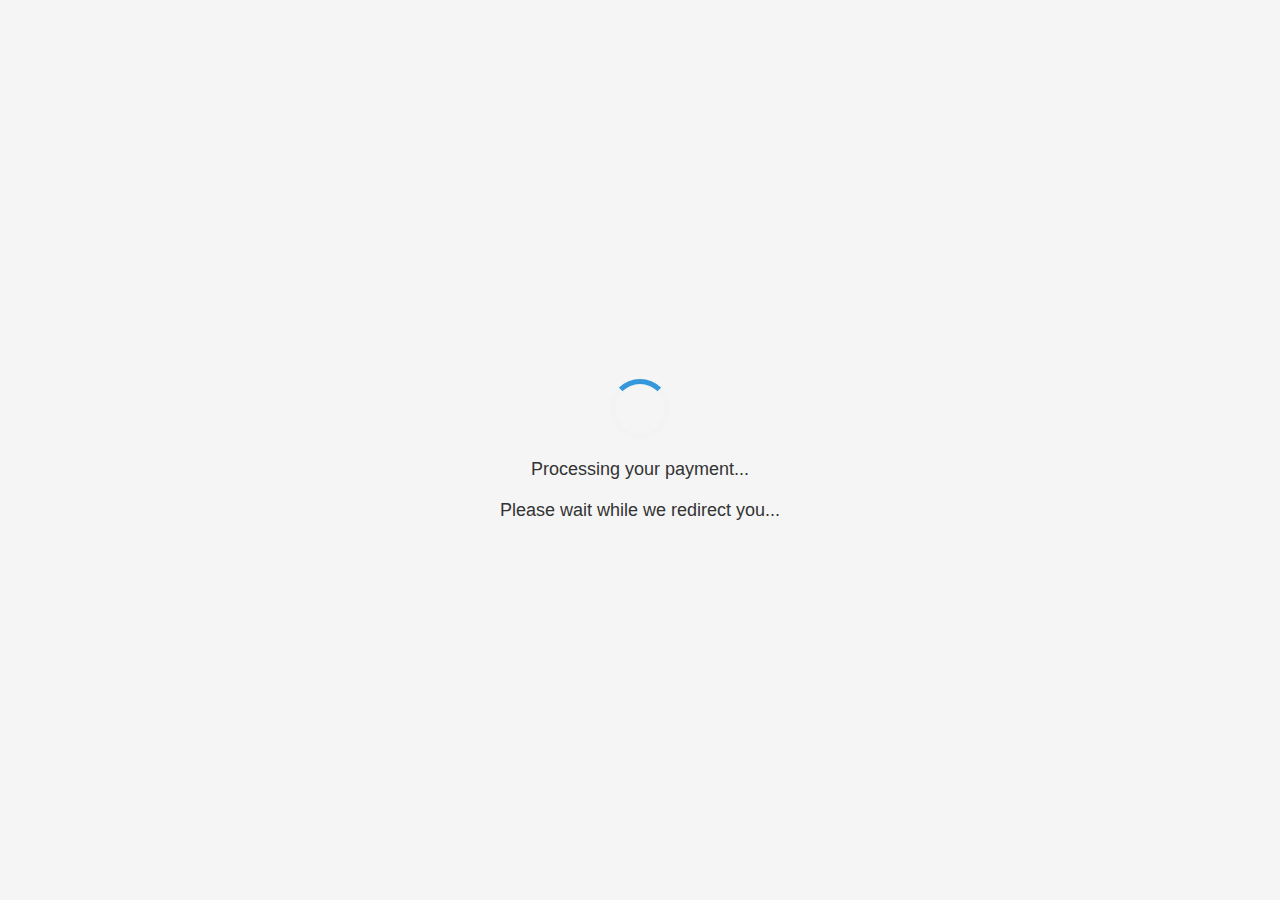
<file: templates/redirect.html>
<!DOCTYPE html>
<html lang="en">
<head>
    <meta charset="UTF-8">
    <meta name="viewport" content="width=device-width, initial-scale=1.0">
    <title>Processing Payment</title>
    <style>
        body {
            font-family: Arial, sans-serif;
            display: flex;
            flex-direction: column;
            justify-content: center;
            align-items: center;
            height: 100vh;
            margin: 0;
            background-color: #f5f5f5;
        }
        .loading-container {
            text-align: center;
        }
        .loading-spinner {
            width: 50px;
            height: 50px;
            border: 5px solid #f3f3f3;
            border-top: 5px solid #3498db;
            border-radius: 50%;
            animation: spin 1s linear infinite;
            margin: 0 auto 20px;
        }
        @keyframes spin {
            0% { transform: rotate(0deg); }
            100% { transform: rotate(360deg); }
        }
        .status-message {
            margin-top: 20px;
            font-size: 18px;
            color: #333;
        }
    </style>
</head>
<body>
    <div class="loading-container">
        <div class="loading-spinner"></div>
        <div class="status-message">Processing your payment...</div>
        <div class="status-message">Please wait while we redirect you...</div>
    </div>

    <script>
        // Get URL parameters
        const urlParams = new URLSearchParams(window.location.search);
        const status = urlParams.get('status');
        const paymentId = "{{payment_id}}";
        
        // Determine redirect destination
        let redirectUrl;
        switch(status) {
            case 'completed':
                redirectUrl = `/success?payment_id=${paymentId}&status=${status}`;
                break;
            case 'failed':
                redirectUrl = `/fail?payment_id=${encodeURIComponent(paymentId)}&status=${encodeURIComponent(status)}`;
                break;
            case 'canceled':
                redirectUrl = `/fail?payment_id=${encodeURIComponent(paymentId)}&status=${encodeURIComponent(status)}`;
                break;
            default:
                redirectUrl = `/fail?payment_id=${encodeURIComponent(paymentId)}&status=unknown`;
        }

        // Redirect after 3 seconds (shows loading animation)
        setTimeout(() => {
            window.location.href = redirectUrl;
        }, 3000);
    </script>
</body>
</html>
</file>
